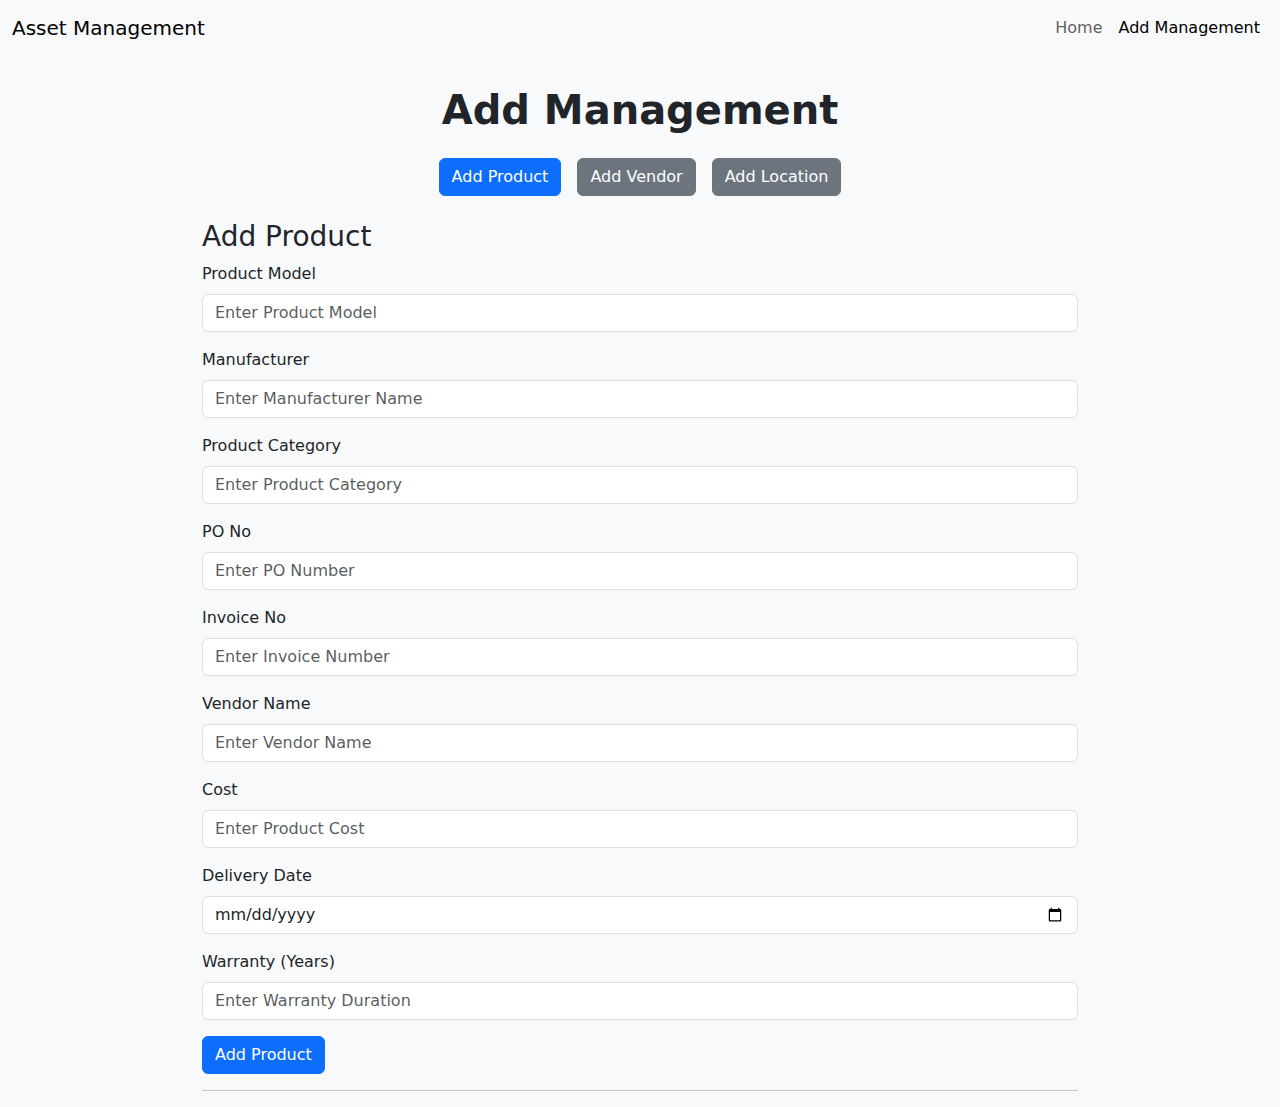
<file: addManagement.html>
<!DOCTYPE html>
<html lang="en">
<head>
    <meta charset="UTF-8">
    <meta name="viewport" content="width=device-width, initial-scale=1.0">
    <title>Add Management</title>
    <link href="https://cdn.jsdelivr.net/npm/bootstrap@5.3.3/dist/css/bootstrap.min.css" rel="stylesheet" crossorigin="anonymous">
    <link href="style.css" rel="stylesheet">
</head>
<body>
    <!-- Navbar -->
    <nav class="navbar navbar-expand-lg navbar-light bg-light">
        <div class="container-fluid">
            <a class="navbar-brand" href="#">Asset Management</a>
            <div class="collapse navbar-collapse" id="navbarNav">
                <ul class="navbar-nav ms-auto">
                    <li class="nav-item">
                        <a class="nav-link" href="index.html">Home</a>
                    </li>
                    <li class="nav-item">
                        <a class="nav-link active" href="addManagement.html">Add Management</a>
                    </li>
                    <li class="nav-item" id="logoutLink" style="display:none;">
                        <a class="nav-link" href="javascript:void(0)" onclick="logout()">Logout</a>
                    </li>
                </ul>
            </div>
        </div>
    </nav>

    <div class="container">
        <h1 class="text-center mb-4">Add Management</h1>

        <!-- Select Form Type (Product, Vendor, Location) -->
        <div class="d-flex justify-content-center mb-4">
            <button id="addProductTab" class="btn btn-primary mx-2" onclick="showAddProductForm()">Add Product</button>
            <button id="addVendorTab" class="btn btn-secondary mx-2" onclick="showAddVendorForm()">Add Vendor</button>
            <button id="addLocationTab" class="btn btn-secondary mx-2" onclick="showAddLocationForm()">Add Location</button>
        </div>

        <!-- Add Product Form -->
        <div id="addProductSection">
            <h3>Add Product</h3>
            <form id="addProductForm">
                <div class="mb-3">
                    <label for="productModel" class="form-label">Product Model</label>
                    <input type="text" id="productModel" class="form-control" placeholder="Enter Product Model" required>
                </div>
                <div class="mb-3">
                    <label for="manufacturer" class="form-label">Manufacturer</label>
                    <input type="text" id="manufacturer" class="form-control" placeholder="Enter Manufacturer Name" required>
                </div>
                <div class="mb-3">
                    <label for="productCategory" class="form-label">Product Category</label>
                    <input type="text" id="productCategory" class="form-control" placeholder="Enter Product Category" required>
                </div>
                <div class="mb-3">
                    <label for="poNumber" class="form-label">PO No</label>
                    <input type="text" id="poNumber" class="form-control" placeholder="Enter PO Number" required>
                </div>
                <div class="mb-3">
                    <label for="invoiceNumber" class="form-label">Invoice No</label>
                    <input type="text" id="invoiceNumber" class="form-control" placeholder="Enter Invoice Number" required>
                </div>
                <div class="mb-3">
                    <label for="vendorName" class="form-label">Vendor Name</label>
                    <input type="text" id="vendorName" class="form-control" placeholder="Enter Vendor Name" required>
                </div>
                <div class="mb-3">
                    <label for="cost" class="form-label">Cost</label>
                    <input type="number" id="cost" class="form-control" placeholder="Enter Product Cost" required>
                </div>
                <div class="mb-3">
                    <label for="deliveryDate" class="form-label">Delivery Date</label>
                    <input type="date" id="deliveryDate" class="form-control" required>
                </div>
                <div class="mb-3">
                    <label for="warranty" class="form-label">Warranty (Years)</label>
                    <input type="number" id="warranty" class="form-control" placeholder="Enter Warranty Duration" required>
                </div>
                <button type="submit" class="btn btn-primary">Add Product</button>
            </form>
        </div>

        <!-- Add Vendor Form -->
        <div id="addVendorSection" style="display:none;">
            <h3>Add Vendor</h3>
            <form id="addVendorForm">
                <div class="mb-3">
                    <label for="vendorManufacturer" class="form-label">Manufacturer</label>
                    <input type="text" id="vendorManufacturer" class="form-control" required>
                </div>
                <div class="mb-3">
                    <label for="contactPerson" class="form-label">Contact Person</label>
                    <input type="text" id="contactPerson" class="form-control" required>
                </div>
                <div class="mb-3">
                    <label for="email" class="form-label">Email</label>
                    <input type="email" id="email" class="form-control" required>
                </div>
                <div class="mb-3">
                    <label for="phone" class="form-label">Phone Number</label>
                    <input type="text" id="phone" class="form-control" required>
                </div>
                <div class="mb-3">
                    <label for="productServices" class="form-label">Product & Services</label>
                    <input type="text" id="productServices" class="form-control" required>
                </div>
                <button type="submit" class="btn btn-primary">Add Vendor</button>
            </form>
        </div>

        <!-- Add Location Form -->
        <div id="addLocationSection" style="display:none;">
            <h3>Add Location</h3>
            <form id="addLocationForm">
                <div class="mb-3">
                    <label for="location" class="form-label">Location</label>
                    <input type="text" id="location" class="form-control" required>
                </div>
                <div class="mb-3">
                    <label for="floor" class="form-label">Floor</label>
                    <input type="text" id="floor" class="form-control" required>
                </div>
                <div class="mb-3">
                    <label for="roomNumber" class="form-label">Room Number</label>
                    <input type="text" id="roomNumber" class="form-control" required>
                </div>
                <div class="mb-3">
                    <label for="building" class="form-label">Building</label>
                    <input type="text" id="building" class="form-control" required>
                </div>
                <button type="submit" class="btn btn-primary">Add Location</button>
            </form>
        </div>

        <hr>
    </div>

    <!-- Bootstrap JS and Dependencies -->
    <script src="https://cdn.jsdelivr.net/npm/bootstrap@5.3.3/dist/js/bootstrap.bundle.min.js" integrity="sha384-YvpcrYf0tY3lHB60NNkmXc5s9fDVZLESaAA55NDzOxhy9GkcIdslK1eN7N6jIeHz" crossorigin="anonymous"></script>

    <!-- Include your custom JavaScript -->
    <script src="script.js"></script>
</body>
</html>
</file>
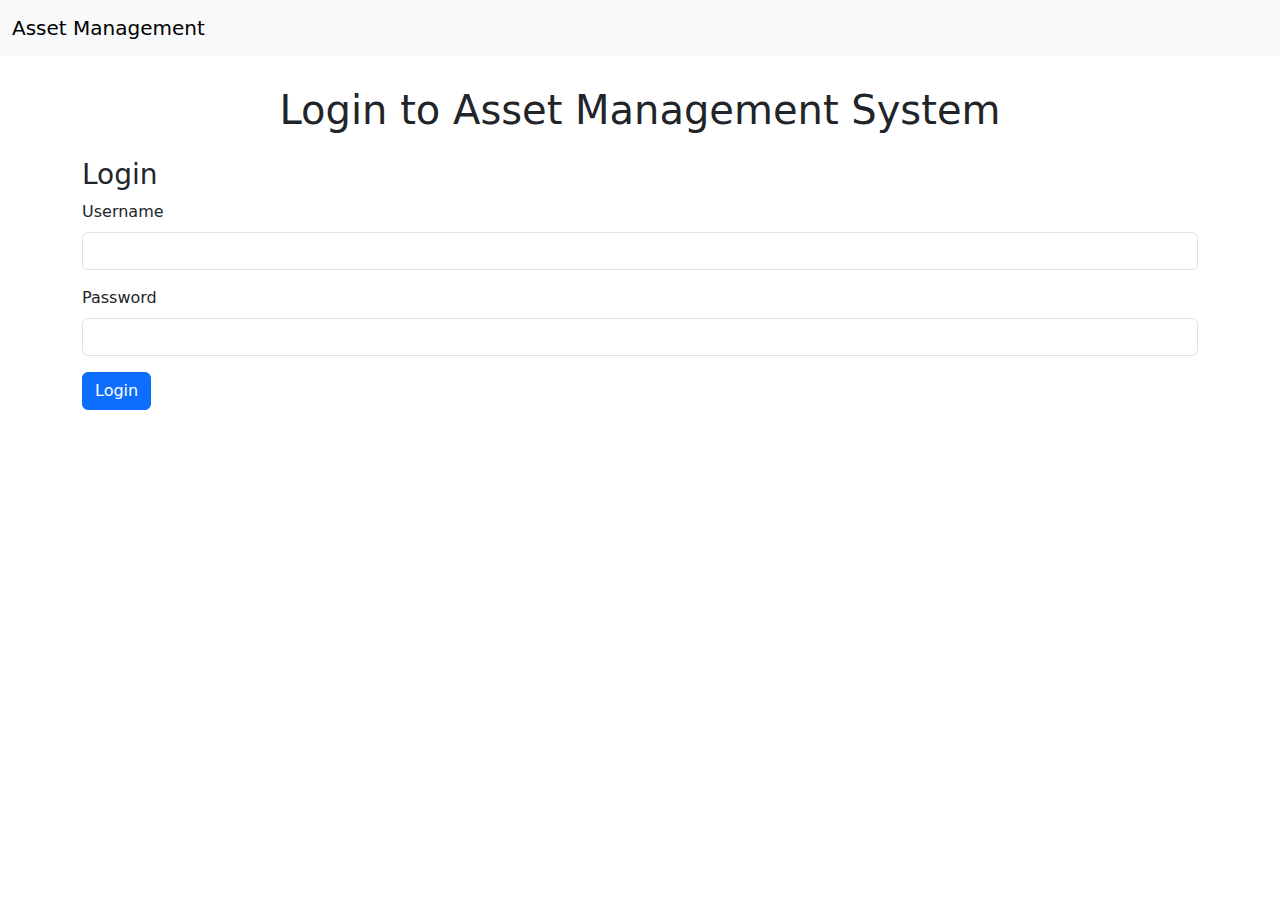
<file: login.html>
<!DOCTYPE html>
<html lang="en">
<head>
    <meta charset="UTF-8">
    <meta name="viewport" content="width=device-width, initial-scale=1.0">
    <title>Login - Asset Management</title>
    <link rel="stylesheet" href="style.css">
    <link href="https://cdn.jsdelivr.net/npm/bootstrap@5.3.3/dist/css/bootstrap.min.css" rel="stylesheet" crossorigin="anonymous">
</head>
<body>
    <!-- Navbar -->
    <nav class="navbar navbar-expand-lg navbar-light bg-light">
        <div class="container-fluid">
            <a class="navbar-brand" href="#">Asset Management</a>
        </div>
    </nav>

    <div class="container">
        <h1 class="text-center mb-4">Login to Asset Management System</h1>

        <!-- Login Section -->
        <div id="loginSection">
            <h3>Login</h3>
            <form id="loginForm">
                <div class="mb-3">
                    <label for="username" class="form-label">Username</label>
                    <input type="text" id="username" class="form-control" required>
                </div>
                <div class="mb-3">
                    <label for="password" class="form-label">Password</label>
                    <input type="password" id="password" class="form-control" required>
                </div>
                <button type="submit" class="btn btn-primary">Login</button>
            </form>
            <div id="loginError" class="text-danger mt-3" style="display:none;">Invalid credentials!</div>
        </div>
    </div>

    <script src="script.js"></script>
</body>
</html>
</file>
<file: style.css>
body {
    background-color: #f8f9fa;
}

.container {
    max-width: 900px;
    margin-top: 30px;
}

h1, h2 {
    font-weight: bold;
}

table th, table td {
    text-align: center;
}

#noProducts, #noRequests {
    font-size: 1.2em;
    color: #6c757d;
}

.modal-dialog {
    max-width: 600px;
}

.modal-body form input {
    margin-bottom: 10px;
}

/* Custom Styling for Filters */
.filter-section {
    display: flex;
    gap: 20px;
    flex-wrap: wrap;
    justify-content: space-between;
    margin-bottom: 20px;
}
.filter-section > div {
    width: 100%;
    max-width: 300px;
}
.filter-section input[type="range"] {
    width: 100%;
}
.filter-section label {
    font-weight: bold;
}
.filter-section select, .filter-section input {
    width: 100%;
}

.table th, .table td {
    text-align: center;
}

.btn-export {
    float: right;
}

#costValue {
    font-weight: bold;
}
</file>
